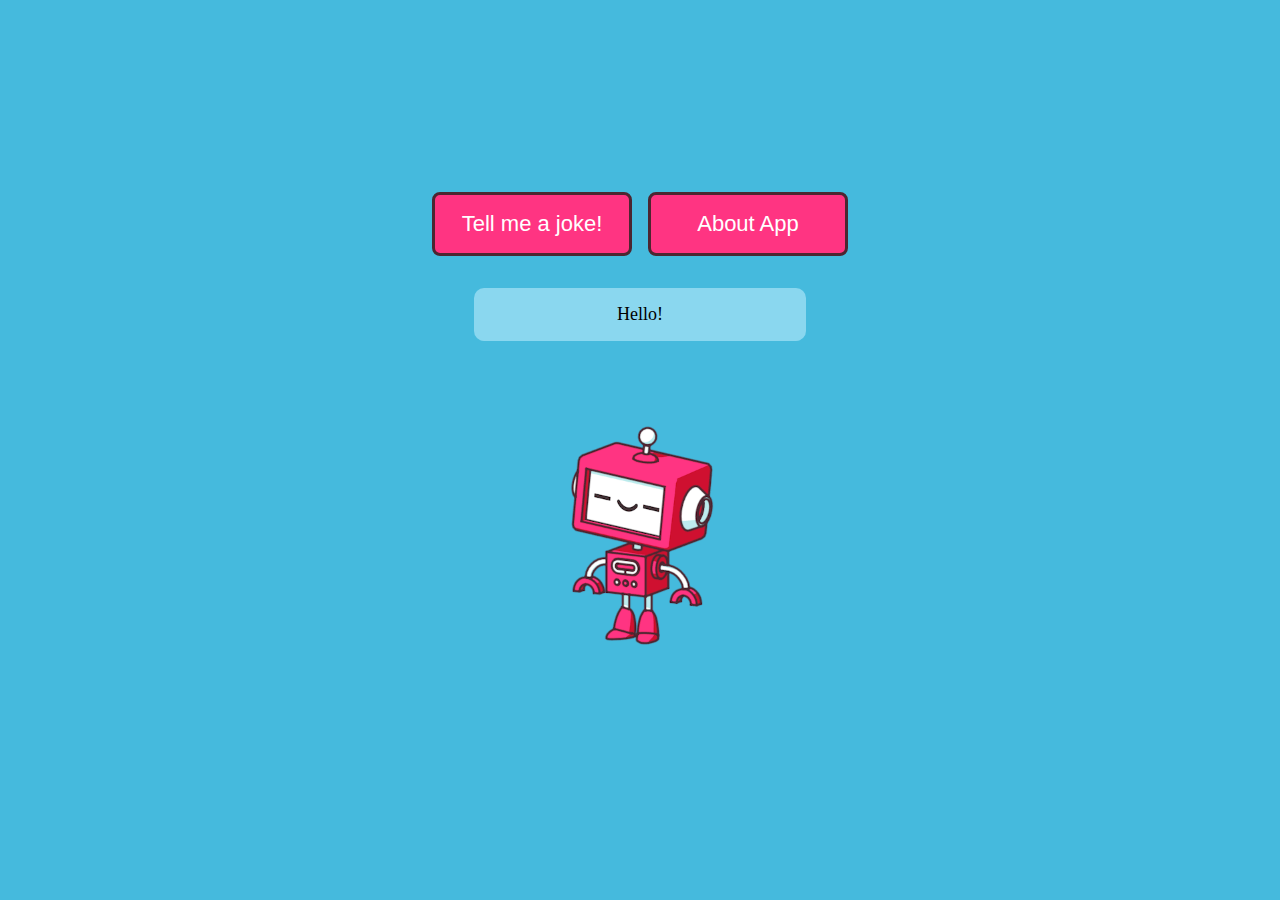
<file: index.html>
<!DOCTYPE html>
<html lang="en">
  <head>
    <meta charset="UTF-8" />
    <meta name="viewport" content="width=device-width, initial-scale=1.0" />
    <title>Joke Teller</title>
    <link rel="icon" href="./robot.png" />
    <link rel="stylesheet" href="./style.css" />
    <script type="module" src="./script.js"></script>
    <!--fara "module" putem pune tag-ul de script a sf tagului body pentru a fi executat cand DOM-ul este deja incarcat-->
    <script src="./voice.js"></script>
  </head>
  <body>
    <div class="container">
      <div class="btn-container">
        <button class="pink-btn" id="joke-button">Tell me a joke!</button>
        <button class="pink-btn" id="about-page-button">About App</button>
      </div>
      <div id="speech">Hello!</div>
      <img src="./robotGif.gif" />
    </div>
  </body>
</html>
</file>
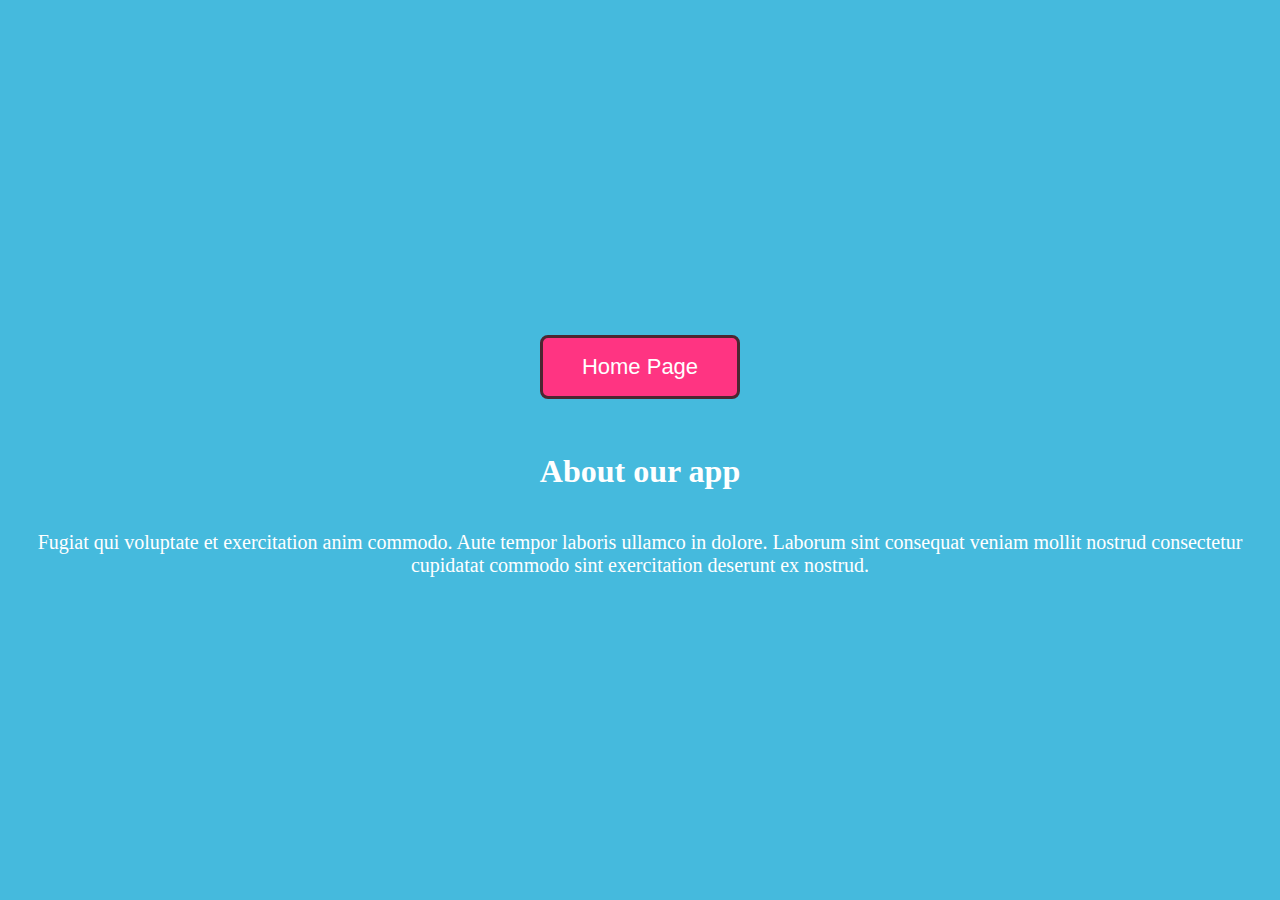
<file: about.html>
<!DOCTYPE html>
<html lang="en">
  <head>
    <meta charset="UTF-8" />
    <meta name="viewport" content="width=device-width, initial-scale=1.0" />
    <title>About Page</title>
    <link rel="icon" href="./robot.png" />
    <link rel="stylesheet" href="./style.css" />
    <script type="module" src="./script.js"></script>
  </head>
  <body>
    <div class="container about-page">
      <button class="pink-btn" id="home-button">Home Page</button>
      <h1>About our app</h1>
      <p>
        Fugiat qui voluptate et exercitation anim commodo. Aute tempor laboris
        ullamco in dolore. Laborum sint consequat veniam mollit nostrud
        consectetur cupidatat commodo sint exercitation deserunt ex nostrud.
      </p>
    </div>
    <script>
//adaugare functionalitate home page button
const homeBtn = document.getElementById("home-button");
homeBtn.addEventListener("click", function () {
  window.location.href = "/";
});

    </script>
  </body>
</html>
</file>
<file: style.css>
:root {
  --bg-color: #45badd;
  --btn-color: #ff3482;
  --border-color: #4c2631;
}

body {
  background-color: var(--bg-color);
  height: 100vh;
  margin: 0px;
}
.container {
  height: 100%; /*din parinte(body)*/
  display: flex;
  flex-direction: column;
  justify-content: center;
  align-items: center;
}

.pink-btn {
  width: 200px;
  background-color: var(--btn-color);
  color: white;
  border: 3px solid var(--border-color);
  border-radius: 8px;
  font-size: 22px;
  margin: 32px 0;
  padding: 16px 0;
  cursor: pointer;
  /* box-shadow: 2px 2px 12px 5px rgba(0, 0, 0, 0.2); */
}

#speech {
  background-color: #8ad7ef;
  font-size: 18px;
  padding: 16px;
  border-radius: 10px;
  min-width: 300px;
  text-align: center;
}

img {
  height: 400px;
}

.btn-container {
  display: flex;
  gap: 16px;
}

/* stilizare pagina about */
.about-page{
  color: white;
  padding: 0 32px;
  text-align: center;
}

.about-page p{
  font-size: 20px;;
}
</file>
